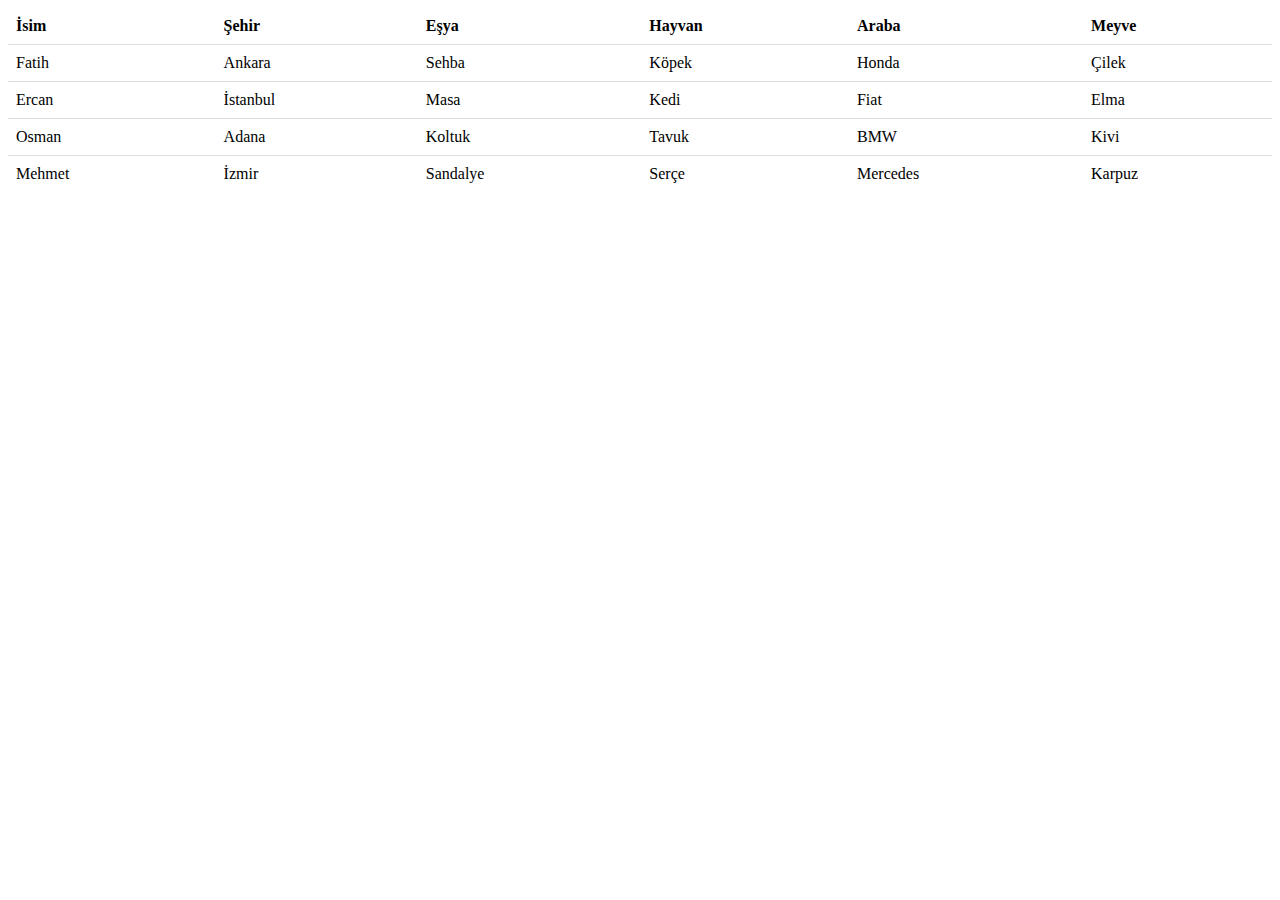
<file: responsive-table/index.html>
<!DOCTYPE html>
<html lang="en">
<head>
    <meta charset="UTF-8">
    <title>Footable - Responsive Table</title>
    <meta name="viewport" content="width = device-width, initial-scale = 1.0, minimum-scale = 1.0, maximum-scale = 1.0, user-scalable = no"/>
    <link rel="stylesheet" href="css/footable.core.css" />
</head>
<body>

<table class="table footable">
    <thead>
    <tr>
        <th>İsim</th>
        <th data-hide="phone">Şehir</th>
        <th data-hide="phone,tablet">Eşya</th>
        <th data-hide="phone,tablet">Hayvan</th>
        <th data-hide="phone,tablet">Araba</th>
        <th data-hide="phone,tablet">Meyve</th>
    </tr>
    </thead>
    <tbody>
    <tr>
        <td>Fatih</td>
        <td>Ankara</td>
        <td>Sehba</td>
        <td>Köpek</td>
        <td>Honda</td>
        <td>Çilek</td>
    </tr>
    <tr>
        <td>Ercan</td>
        <td>İstanbul</td>
        <td>Masa</td>
        <td>Kedi</td>
        <td>Fiat</td>
        <td>Elma</td>
    </tr>
    <tr>
        <td>Osman</td>
        <td>Adana</td>
        <td>Koltuk</td>
        <td>Tavuk</td>
        <td>BMW</td>
        <td>Kivi</td>
    </tr>
    <tr>
        <td>Mehmet</td>
        <td>İzmir</td>
        <td>Sandalye</td>
        <td>Serçe</td>
        <td>Mercedes</td>
        <td>Karpuz</td>
    </tr>
    </tbody>
</table>

<script src="http://ajax.googleapis.com/ajax/libs/jquery/1.9.1/jquery.min.js" type="text/javascript"></script>
<script type="text/javascript" src="js/footable.js"></script>
<script type="text/javascript">
    $(function () {
        $('.footable').footable();
    });
</script>
</body>
</html>
</file>
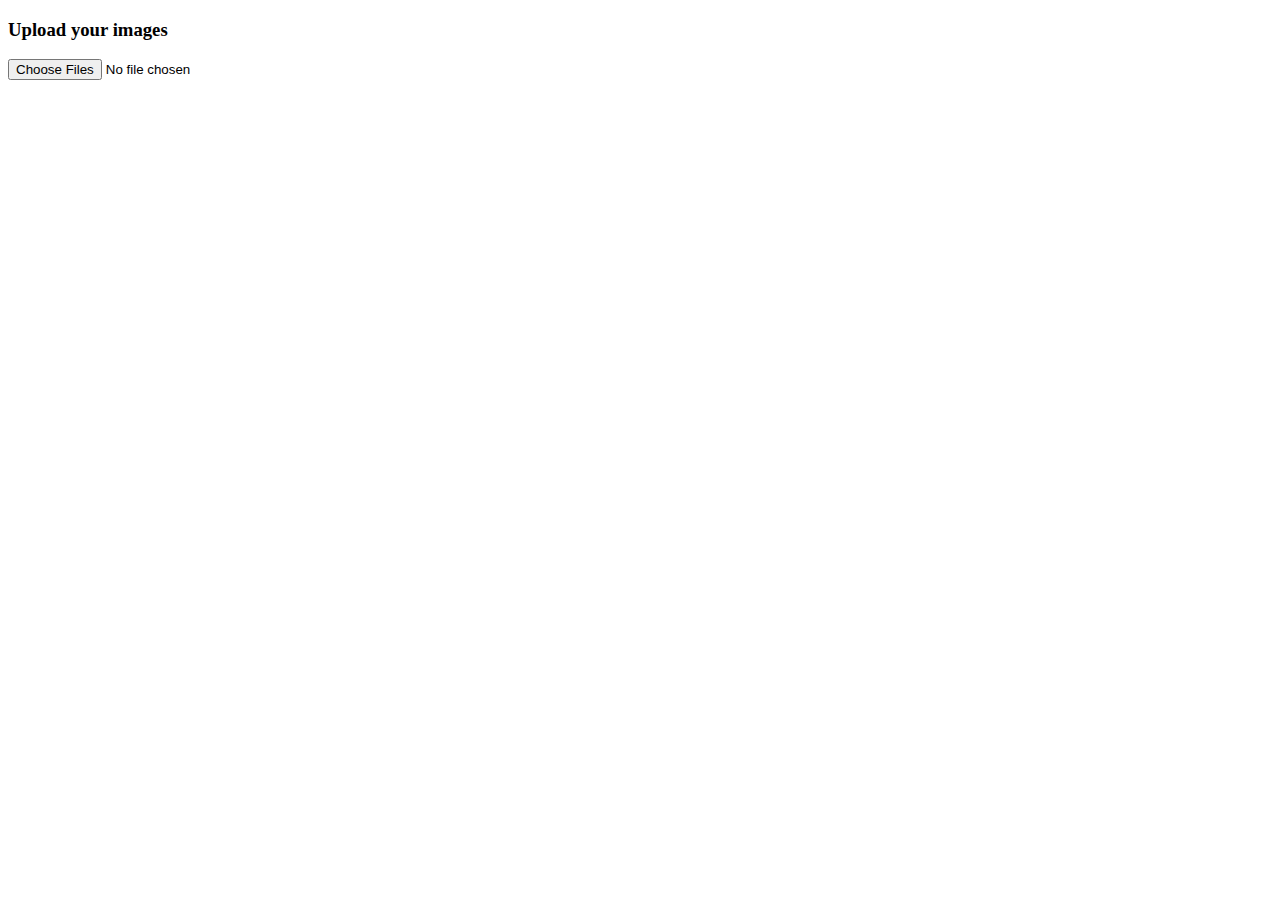
<file: image_pre_view.html>
<!DOCTYPE html>
<html lang="en">
<head>
  <meta charset="UTF-8">
  <meta http-equiv="X-UA-Compatible" content="IE=edge">
  <meta name="viewport" content="width=device-width, initial-scale=1.0">
  <title>Document</title>
  <style>
    input[type="file"] {
      display: block;
    }
    .imageThumb {
      max-height: 75px;
      border: 2px solid;
      padding: 1px;
      cursor: pointer;
    }
    .pip {
      display: inline-block;
      margin: 10px 10px 0 0;
    }
    .remove {
      display: block;
      background: #444;
      border: 1px solid black;
      color: white;
      text-align: center;
      cursor: pointer;
    }
    .remove:hover {
      background: white;
      color: black;
    }
  </style>
</head>
<body>
  
  <div class="field" align="left">
    <h3>Upload your images</h3>
    <input type="file" id="files" name="files[]" multiple />
  </div>
  <script src="https://ajax.googleapis.com/ajax/libs/jquery/2.1.1/jquery.min.js"></script>  
<script>
  $(document).ready(function() {
  if (window.File && window.FileList && window.FileReader) {
    $("#files").on("change", function(e) {
      var files = e.target.files,
        filesLength = files.length;
      for (var i = 0; i < filesLength; i++) {
        var f = files[i]
        var fileReader = new FileReader();
        fileReader.onload = (function(e) {
          var file = e.target;
          $("<span class=\"pip\">" +
            "<img class=\"imageThumb\" src=\"" + e.target.result + "\" title=\"" + file.name + "\"/>" +
            "<br/><span class=\"remove\">Remove image</span>" +
            "</span>").insertAfter("#files");
          $(".remove").click(function(){
            $(this).parent(".pip").remove();
          });
        });
        fileReader.readAsDataURL(f);
      }
    });
  } else {
    alert("Your browser doesn't support to File API")
  }
});

</script>
</body>
</html>
</file>
<file: responsive-table/css/footable.core.css>
@font-face {
  font-family: 'footable';
  src: url('fonts/footable.eot');
  src: url('fonts/footable.eot?#iefix') format('embedded-opentype'), url('fonts/footable.woff') format('woff'), url('fonts/footable.ttf') format('truetype'), url('fonts/footable.svg#footable') format('svg');
  font-weight: normal;
  font-style: normal;
}
@media screen and (-webkit-min-device-pixel-ratio: 0) {
  @font-face {
    font-family: 'footable';
    src: url('fonts/footable.svg#footable') format('svg');
    font-weight: normal;
    font-style: normal;
  }
}

.footable { width: 100%; }
.footable.breakpoint > tbody > tr.footable-detail-show > td { border-bottom: none; }
.footable.breakpoint > tbody > tr.footable-detail-show > td > span.footable-toggle:before { content: "\e001"; }
.footable.breakpoint > tbody > tr:hover:not(.footable-row-detail) { cursor: pointer; }
.footable.breakpoint > tbody > tr > td.footable-cell-detail { background: #eee; border-top: none; }
.footable.breakpoint > tbody > tr > td > span.footable-toggle { display: inline-block; font-family: 'footable'; speak: none; font-style: normal; font-weight: normal; font-variant: normal; text-transform: none; -webkit-font-smoothing: antialiased; padding-right: 5px; font-size: 14px; color: #888888; }
.footable.breakpoint > tbody > tr > td > span.footable-toggle:before { content: "\e000"; }

.footable.breakpoint.toggle-large > tbody > tr > td > span.footable-toggle { font-size: 24px; }
.footable > thead > tr > th { -webkit-touch-callout: none; -webkit-user-select: none; -khtml-user-select: none; -moz-user-select: -moz-none; -ms-user-select: none; user-select: none; }
.footable > thead > tr > th.footable-sortable:hover { cursor: pointer; }
.footable > thead > tr > th.footable-sorted > span.footable-sort-indicator:before { content: "\e013"; }
.footable > thead > tr > th.footable-sorted-desc > span.footable-sort-indicator:before { content: "\e012"; }
.footable > thead > tr > th > span.footable-sort-indicator { display: inline-block; font-family: 'footable'; speak: none; font-style: normal; font-weight: normal; font-variant: normal; text-transform: none; -webkit-font-smoothing: antialiased; padding-left: 5px; }
.footable > thead > tr > th > span.footable-sort-indicator:before { content: "\e022"; }
.footable > tfoot .pagination { margin: 0; }
.footable.no-paging .hide-if-no-paging { display: none; }
.footable-row-detail-inner { display: table; }
.footable-row-detail-row { display: table-row; line-height: 1.5em; }
.footable-row-detail-group { display: block; line-height: 2em; font-size: 1.2em; font-weight: bold; }
.footable-row-detail-name { display: table-cell; font-weight: bold; padding-right: 0.5em; }
.footable-row-detail-value { display: table-cell; text-align:left;}
.footable-odd { background-color: #f7f7f7; }


/*! * Bootstrap v2.3.1 * * Copyright 2012 Twitter, Inc * Licensed under the Apache License v2.0 * http://www.apache.org/licenses/LICENSE-2.0 * * Designed and built with all the love in the world @twitter by @mdo and @fat. */ 

.clearfix { *zoom: 1; }
.clearfix:before, .clearfix:after { display: table; line-height: 0; content: ""; }
.clearfix:after { clear: both; }
.hide-text { font: 0/0 a; color: transparent; text-shadow: none; background-color: transparent; border: 0; }
table { max-width: 100%; background-color: transparent; border-collapse: collapse; border-spacing: 0; }
.table { width: 100%; margin-bottom: 20px; }
.table th, .table td { padding: 8px; line-height: 20px; text-align: left; vertical-align: top; border-top: 1px solid #dddddd; }
.table th { font-weight: bold; }
.table thead th { vertical-align: bottom; }
.table caption + thead tr:first-child th, .table caption + thead tr:first-child td, .table colgroup + thead tr:first-child th, .table colgroup + thead tr:first-child td, .table thead:first-child tr:first-child th, .table thead:first-child tr:first-child td { border-top: 0; }
.table tbody + tbody { border-top: 2px solid #dddddd; }
.table .table { background-color: #ffffff; }
.table-condensed th, .table-condensed td { padding: 4px 5px; }
.table-bordered { border: 1px solid #dddddd; border-collapse: separate; *border-collapse: collapse; border-left: 0; -webkit-border-radius: 4px; -moz-border-radius: 4px; border-radius: 4px; }
.table-bordered th, .table-bordered td { border-left: 1px solid #dddddd; }
.table-bordered caption + thead tr:first-child th, .table-bordered caption + tbody tr:first-child th, .table-bordered caption + tbody tr:first-child td, .table-bordered colgroup + thead tr:first-child th, .table-bordered colgroup + tbody tr:first-child th, .table-bordered colgroup + tbody tr:first-child td, .table-bordered thead:first-child tr:first-child th, .table-bordered tbody:first-child tr:first-child th, .table-bordered tbody:first-child tr:first-child td { border-top: 0; }
.table-bordered thead:first-child tr:first-child > th:first-child, .table-bordered tbody:first-child tr:first-child > td:first-child, .table-bordered tbody:first-child tr:first-child > th:first-child { -webkit-border-top-left-radius: 4px; border-top-left-radius: 4px; -moz-border-radius-topleft: 4px; }
.table-bordered thead:first-child tr:first-child > th:last-child, .table-bordered tbody:first-child tr:first-child > td:last-child, .table-bordered tbody:first-child tr:first-child > th:last-child { -webkit-border-top-right-radius: 4px; border-top-right-radius: 4px; -moz-border-radius-topright: 4px; }
.table-bordered thead:last-child tr:last-child > th:first-child, .table-bordered tbody:last-child tr:last-child > td:first-child, .table-bordered tbody:last-child tr:last-child > th:first-child, .table-bordered tfoot:last-child tr:last-child > td:first-child, .table-bordered tfoot:last-child tr:last-child > th:first-child { -webkit-border-bottom-left-radius: 4px; border-bottom-left-radius: 4px; -moz-border-radius-bottomleft: 4px; }
.table-bordered thead:last-child tr:last-child > th:last-child, .table-bordered tbody:last-child tr:last-child > td:last-child, .table-bordered tbody:last-child tr:last-child > th:last-child, .table-bordered tfoot:last-child tr:last-child > td:last-child, .table-bordered tfoot:last-child tr:last-child > th:last-child { -webkit-border-bottom-right-radius: 4px; border-bottom-right-radius: 4px; -moz-border-radius-bottomright: 4px; }
.table-bordered tfoot + tbody:last-child tr:last-child td:first-child { -webkit-border-bottom-left-radius: 0; border-bottom-left-radius: 0; -moz-border-radius-bottomleft: 0; }
.table-bordered tfoot + tbody:last-child tr:last-child td:last-child { -webkit-border-bottom-right-radius: 0; border-bottom-right-radius: 0; -moz-border-radius-bottomright: 0; }
.table-bordered caption + thead tr:first-child th:first-child, .table-bordered caption + tbody tr:first-child td:first-child, .table-bordered colgroup + thead tr:first-child th:first-child, .table-bordered colgroup + tbody tr:first-child td:first-child { -webkit-border-top-left-radius: 4px; border-top-left-radius: 4px; -moz-border-radius-topleft: 4px; }
.table-bordered caption + thead tr:first-child th:last-child, .table-bordered caption + tbody tr:first-child td:last-child, .table-bordered colgroup + thead tr:first-child th:last-child, .table-bordered colgroup + tbody tr:first-child td:last-child { -webkit-border-top-right-radius: 4px; border-top-right-radius: 4px; -moz-border-radius-topright: 4px; }
.table-striped tbody > tr:nth-child(odd) > td, .table-striped tbody > tr:nth-child(odd) > th { background-color: #f9f9f9; }
.table-hover tbody tr:hover > td, .table-hover tbody tr:hover > th { background-color: #f5f5f5; }
table td[class*="span"], table th[class*="span"], .row-fluid table td[class*="span"], .row-fluid table th[class*="span"] { display: table-cell; float: none; margin-left: 0; }
.table tbody tr.success > td { background-color: #dff0d8; }
.table tbody tr.error > td { background-color: #f2dede; }
.table tbody tr.warning > td { background-color: #fcf8e3; }
.table tbody tr.info > td { background-color: #d9edf7; }
.table-hover tbody tr.success:hover > td { background-color: #d0e9c6; }
.table-hover tbody tr.error:hover > td { background-color: #ebcccc; }
.table-hover tbody tr.warning:hover > td { background-color: #faf2cc; }
.table-hover tbody tr.info:hover > td { background-color: #c4e3f3; }
.hide { display: none; }
.show { display: block; }
.invisible { visibility: hidden; }
.affix { position: fixed; }
</file>
